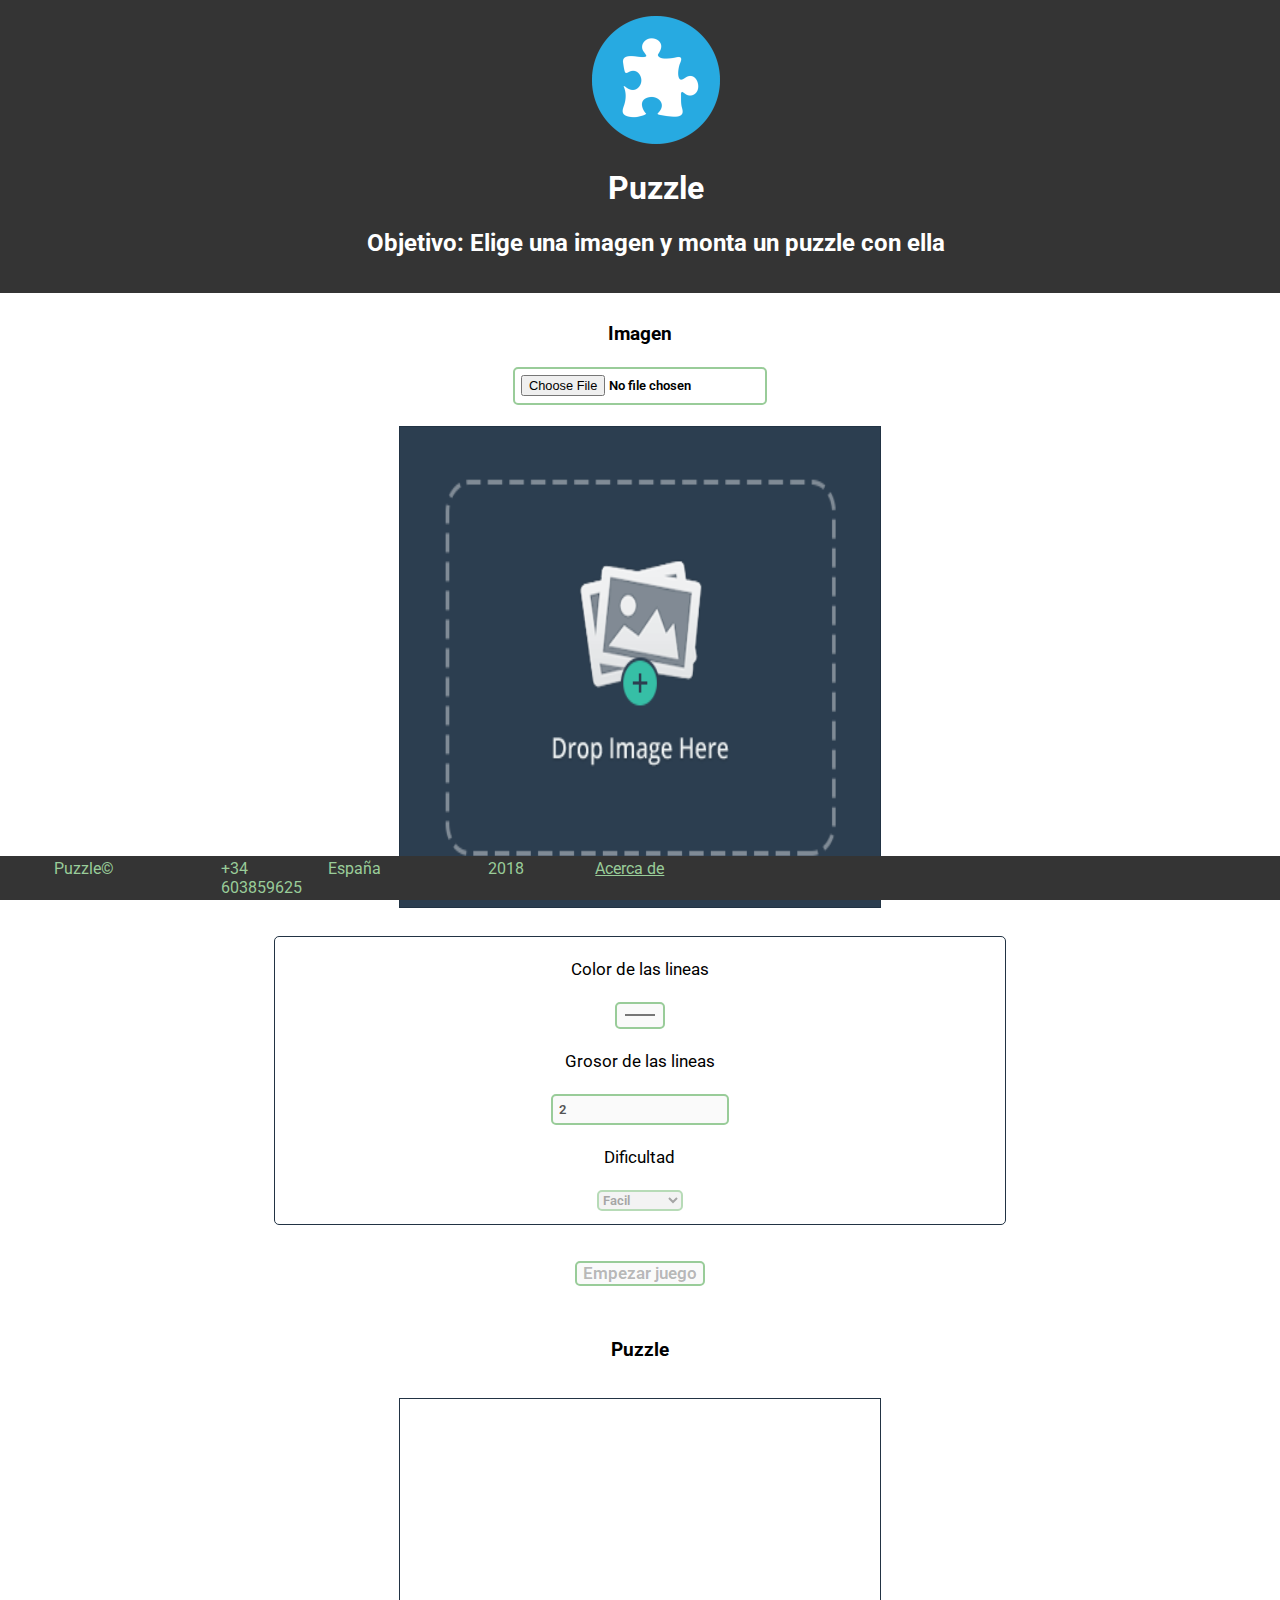
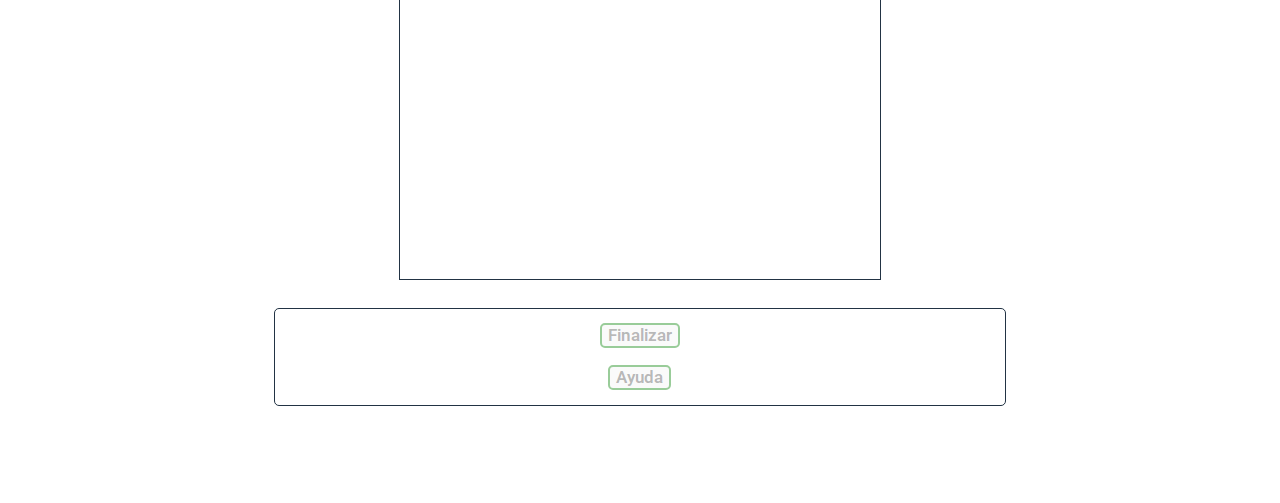
<file: index.html>
<!DOCTYPE html>
<html lang="es">


	<head>
		<meta charset="UTF-8">
		<meta name="author" content="Yolanda Cruz Girona">
		<title>Puzzle</title>
		<link rel="stylesheet" href="css/estilo.css">
	</head>

  <body onload="init();">
		<header>
      <a id="logo" href="index.html"><img src="img/logo.png" alt="Logo"></a>
      <div>
  			<h1>Puzzle</h1>
        <h2>Objetivo: Elige una imagen y monta un puzzle con ella<h2>
      </div>
		</header>
    <section>
      <h2>Imagen</h2>
			<form id="form1">
				<input id="uploadImage" type="file" name="myPhoto" onchange="cambiarFoto();" accept="image/*"/>
			</form>
			<br>
      <canvas width="480" height="480" id="cv01" onclick="cambiarFotoclick();" ondragover="destacar(event);">

			</canvas>
			<br>
			<fieldset id="myModal2" class="modal">

			</fieldset>
        <article>
          <p>Color de las lineas</p>
          <input id="botCol" type="color" name="favcolor" value="#5858FA" disabled onclick="previsualizar(event);">
          <p>Grosor de las lineas</p>
          <input id="grosor" value=2 type="numer" disabled>
          <p>Dificultad</p>
         <select id="botDif" disabled onclick="previsualizar(event);">
            <option value="0" selected>Facil</option>
            <option value="1">Intermedia</option>
            <option value="2">Dificil</option>
          </select>
        </article>
				<br>
				<button id="botEmp" onclick="empezarJuego();" id="myBtn" disabled>Empezar juego</button>
				<br>
    </section>
    <section>
      <h2>Puzzle</h2>
			<section id="marcador">
      <div id="number"></div>
			</section>
      <canvas width="480" height="480" id="cv02" onmousemove="mouse_move(event);" onclick="mouse_click(event);">

			</canvas>

			<br>
			<article>
				<button id="botFin" disabled onclick="finalizar();">Finalizar</button>
				<button id="botAyu" disabled onclick="aiuda();">Ayuda</button>
			</article>
			<br>
    </section>
		<br>
		<br>
		<br>
    <footer>
			<nav>
				<ul>
					<li>Puzzle&copy;</li>
					<li>+34 603859625</li>
					<li>España</li>
					<li><time datetime="2018-06-08">2018</time></li>
					<li><a href="acerca.html">Acerca de</a></li>
				</ul>
			</nav>
    </footer>
    <script src="javascript/script.js"></script>
  </body>
</html>
</file>
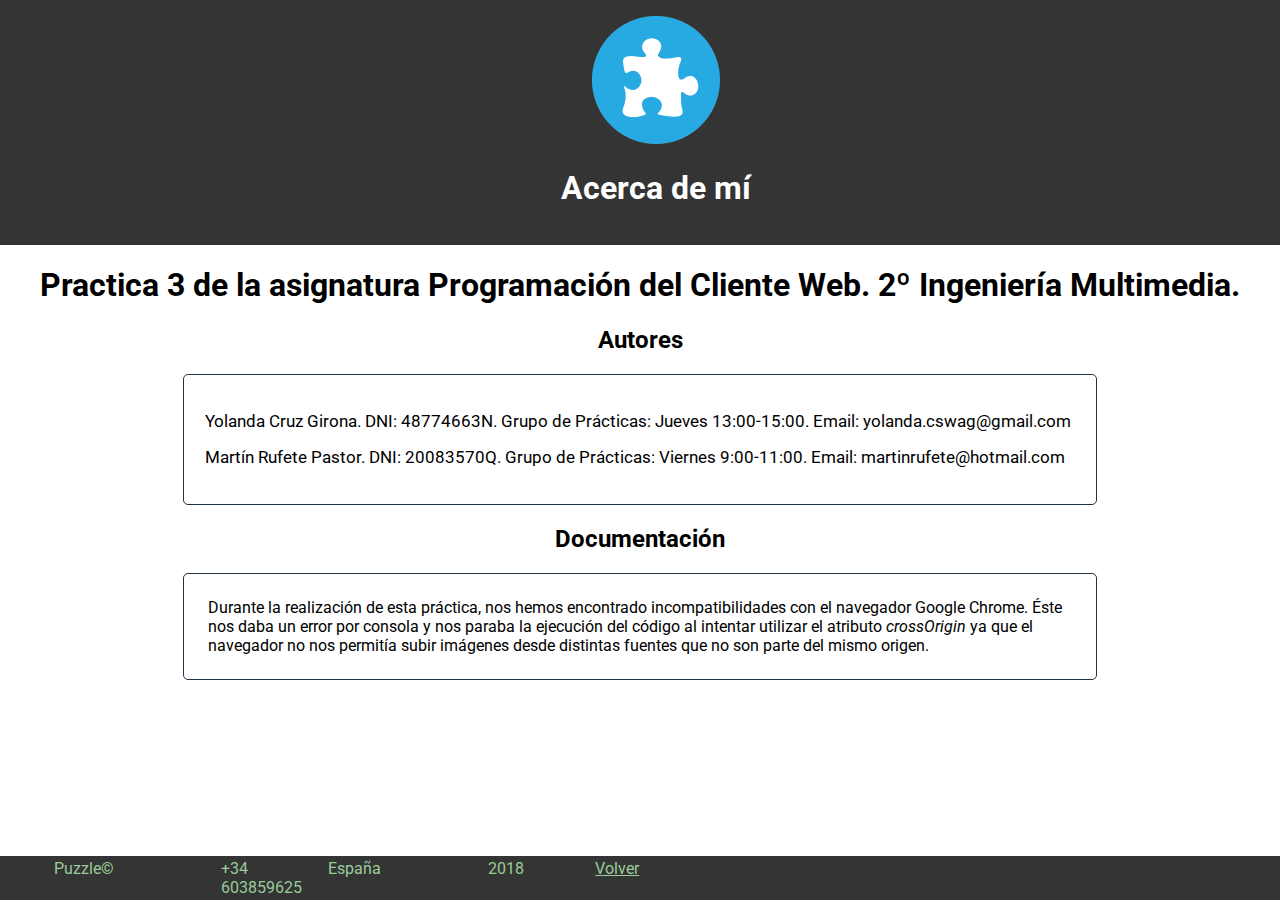
<file: acerca.html>
<!DOCTYPE html>
<html lang="es">


	<head>
		<meta charset="UTF-8">
		<meta name="author" content="Yolanda Cruz Girona">
		<title>Puzzle</title>
		<script src="javascript/script.js"></script>
		<link rel="stylesheet" href="css/estilo.css">
	</head>

  <body>
		<header>
      <a id="logo" href="index.html"><img src="img/logo.png" alt="Logo"></a>
      <div>
  			<h1>Acerca de mí</h1>
      </div>
		</header>
      <!-- Aquí va información sobre nosotros y la práctica -->
			<h1>Practica 3 de la asignatura Programación del Cliente Web. 2º Ingeniería Multimedia.</h1>
			<h2>Autores</h2>
			<article>
				<div id="acerca">
					<p>Yolanda Cruz Girona. DNI: 48774663N. Grupo de Prácticas: Jueves 13:00-15:00. Email: yolanda.cswag@gmail.com</p>
					<p>Martín Rufete Pastor. DNI: 20083570Q. Grupo de Prácticas: Viernes 9:00-11:00. Email: martinrufete@hotmail.com</p>
				</div>
			</article>
			<h2>Documentación</h2>
			<article>
			<p id="documentacion">Durante la realización de esta práctica, nos hemos encontrado incompatibilidades con el navegador Google Chrome.
				 Éste nos daba un error por consola y nos paraba la ejecución del código al intentar utilizar el atributo <i>crossOrigin</i>
				 ya que el navegador no nos permitía subir imágenes desde distintas fuentes que no son parte del mismo origen.</p>
			</article>
			<br>
			<br>
			<br>
		<footer>
			<nav>
				<ul>
					<li>Puzzle&copy;</li>
					<li>+34 603859625</li>
					<li>España</li>
					<li><time datetime="2018-06-08">2018</time></li>
					<li><a href="index.html">Volver</a></li>
				</ul>
			</nav>
		</footer>
  </body>
</html>
</file>
<file: css/estilo.css>
@import url('https://fonts.googleapis.com/css?family=Roboto');
*{
	font-family: 'Roboto', sans-serif;
}

@media (min-width: 481px) and (max-width: 720px){
	section{
	width: 70%;
	margin:1em auto;
	font-size: 0.8em;
	display:flex;
	flex-direction:column;
	}

	canvas{
		border: 1px solid #234;
		margin: 0 auto;
	}

	footer>nav>ul>li{
				text-align: center;
				display: block;
				padding: 1em 1.5em;
				color: #99cc99;
			}

}

@media (max-width: 481px) {
	canvas{
		border: 1px solid #234;
		margin: 0 auto;
	}

	footer>nav>ul>li{
				text-align: center;
				display: block;
				padding: 1em 1.5em;
				color: #99cc99;
			}

}

	p{
		font-size: 1.3em;
	}

	body{
		text-align: center;
		min-width: 320px;
		margin: 0 auto;
	}

	canvas{
		border: 1px solid #234;
		margin: 0 auto;
	}

	#documentacion{
		text-align: left;
		margin: 1em 1em;
		font-size: 1em;
	}

	#acerca{
		text-align: left;
		margin: 1em 1em;
		font-size: 0.8em;
	}

	footer{
	 position: fixed;
   left: 0;
	 bottom: 0;
   width: 100%;
	}

	footer>nav{
		background-color: #343434;
	}
		footer>nav>ul{
			margin:0px;
			padding:0px;
			display:flex;
			flex-wrap:nowrap;
		}
			footer>nav>ul>li{
				text-align: center;
				display: block;
				padding: .2em 3.35em;
				color: #99cc99;
			}
			footer>nav>ul>li:nth-of-type(2n){
				border: 0vw 1vw solid #234;
				width:0px;
			}

	footer>nav>ul>li>a{
		display: block;
		text-decoration: underline;
		color: #99cc99;
		font-style: bold;
		transition:all 0.3s;

	}

	footer>nav>ul>li>a:hover{
		color:white;
	}

	body>header{
	  background-color: #343434;
		display: flex;
		flex-direction: column;
		padding: 1em;
		width: 100%;
		overflow: hidden;
		color: white;
	}

	header>a>img{
		width: 10%;
	}

	article{
		width:70%;
		margin: 1em auto;
		padding: .5em;
		border:.1em solid #234;
		border-radius:5px;

		display:flex;
		flex-direction:column;
	}

	section{
	width: 80%;
	margin:1em auto;
	font-size: 0.8em;
	display:flex;
	flex-direction:column;
	}

	button:hover{
		background-color: #99cc99;

	}

	button{
		display: block;
	    margin: .5em auto;
	    height: auto;
	    border: 2px solid #99cc99;
	    border-radius: 5px;
	    font-weight: 600;
	    font-size: 1.3em;
	}

	input:hover{
		background-color: #99cc99;

	}

	input{
			display: block;
	    margin: .5em auto;
	    height: auto;
			padding: .5em;
	    border: 2px solid #99cc99;
	    border-radius: 5px;
	    font-weight: 600;
	    font-size: 1em;
	}

	select:hover{
		background-color: #99cc99;

	}

	select{
		display: block;
	    margin: .5em auto;
	    height: auto;
	    border: 2px solid #99cc99;
	    border-radius: 5px;
	    font-weight: 600;
	    font-size: 1em;
	}

/* The Modal (background) */
.modal {
    display: none; /* Hidden by default */
    position: fixed; /* Stay in place */
    /*z-index: 1; /* Sit on top */
    padding-top: 25em; /* Location of the box */
    left: 0;
    top: 0;
    width: 100%; /* Full width */
    height: 100%; /* Full height */
    overflow: auto; /* Enable scroll if needed */
    background-color: #99cc99; /* Fallback color */
    background-color: rgba(0,0,0,0.4); /* Black w/ opacity */
}

/* Modal Content */
.modal-content {
    background-color: #99cc99;
		color: white;
    margin: auto;
    padding: 2em;
    /*border: 1px solid #888;*/
    width: 30%;

}

/* The Close Button */
.close {
    color: #aaaaaa;
    float: right;
    font-size: 28px;
    font-weight: bold;
}

.close:hover,
.close:focus {
    color: #000;
    text-decoration: none;
    cursor: pointer;
}
</file>
